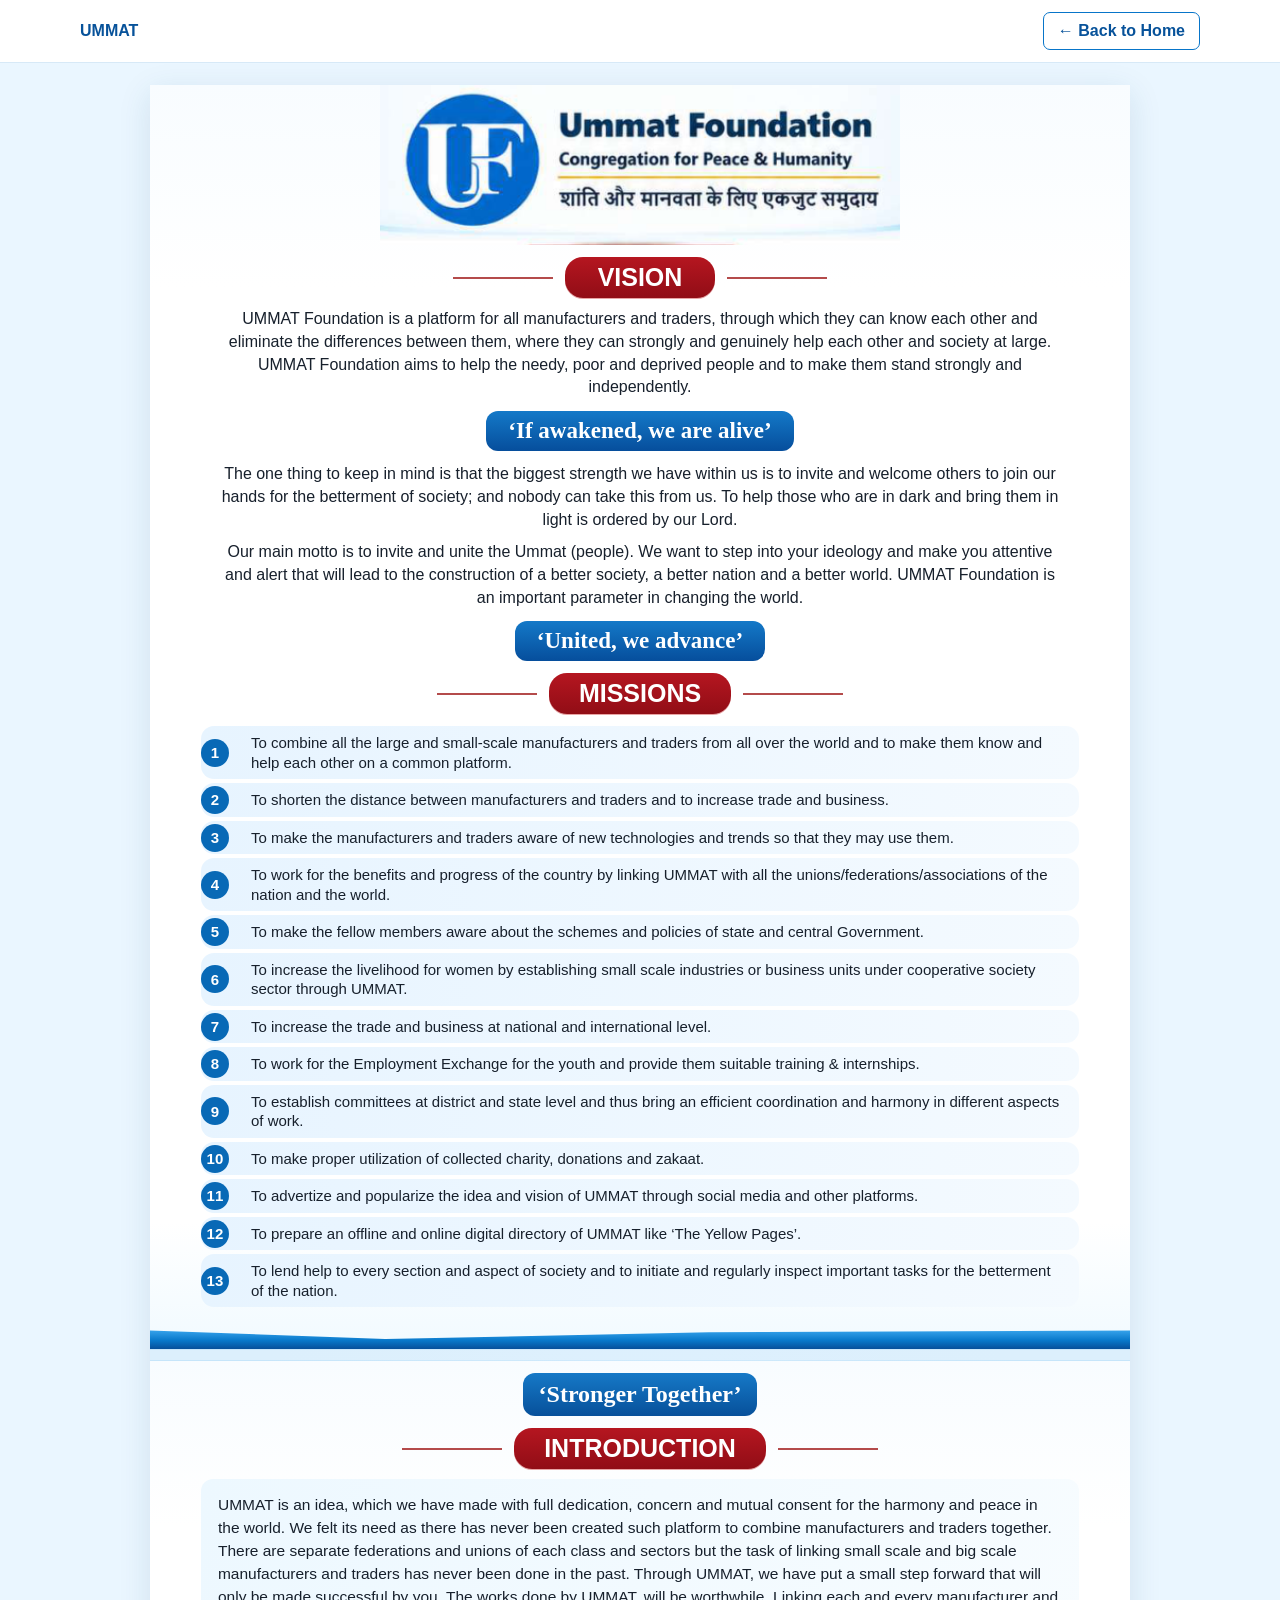
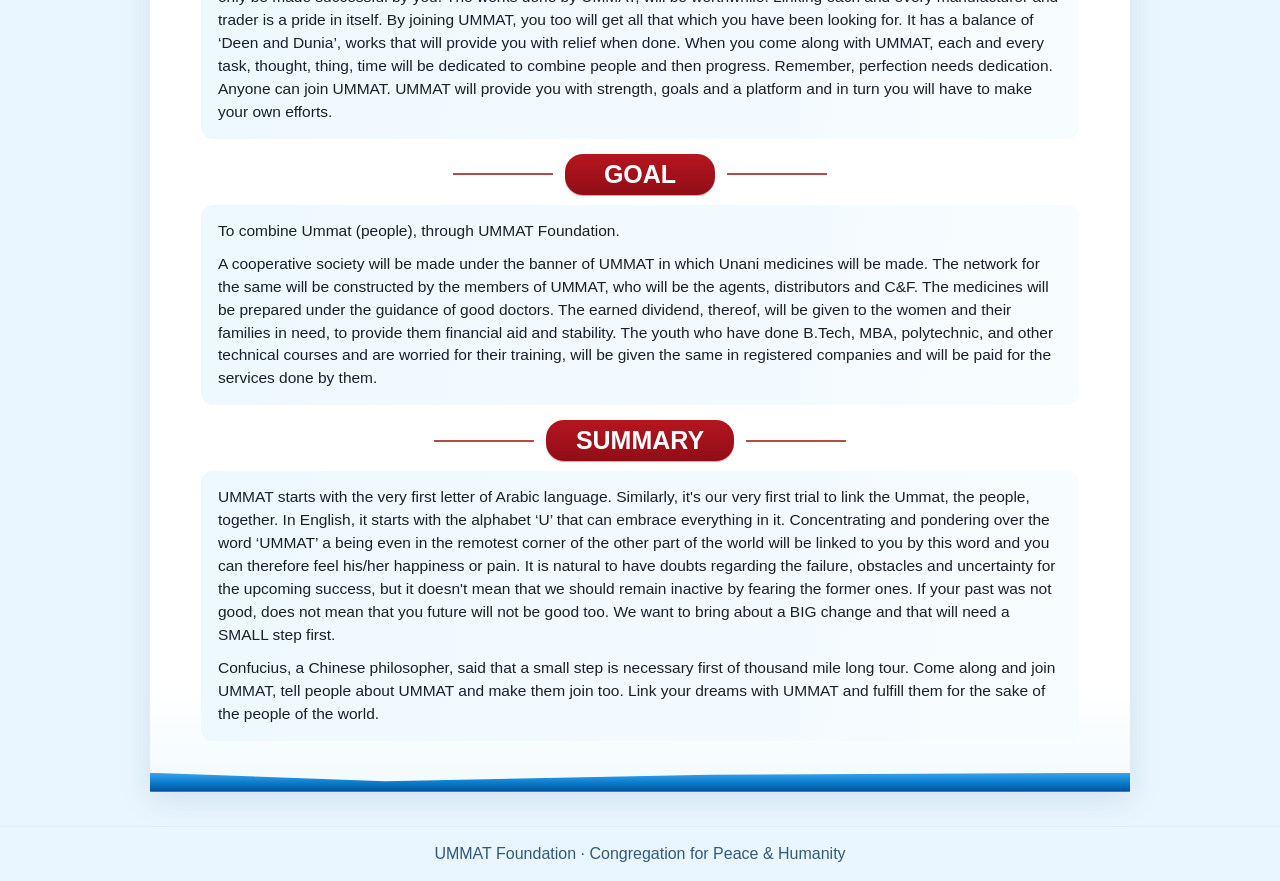
<file: templates/about.html>
<!doctype html>
<html lang="en">
<head>
  <meta charset="UTF-8"><meta name="viewport" content="width=device-width,initial-scale=1">
  <title>About UMMAT Foundation</title><link rel="stylesheet" href="/static/style.css">
  <style>
    :root{--blue:#0875c9;--deep-blue:#07529a;--red:#a80f1a;--pale:#edf7ff;--ink:#172b45}
    body.about-body{margin:0;background:#eaf6ff;color:#17202c;font-family:Arial,Helvetica,sans-serif}
    .about-nav{display:flex;align-items:center;justify-content:space-between;gap:16px;padding:12px max(18px,calc((100% - 1120px)/2));background:white;border-bottom:1px solid #d7e9f7;position:sticky;top:0;z-index:5}
    .about-nav a{color:#07529a;text-decoration:none;font-weight:700}.about-nav .back{border:1px solid #0875c9;border-radius:7px;padding:9px 14px}
    .brochure{max-width:980px;margin:22px auto 34px;background:white;box-shadow:0 8px 30px #174d7620;overflow:hidden;position:relative}
    .brochure:before{content:"";position:absolute;inset:0;background:radial-gradient(ellipse at 50% 40%,#dff1ff80,transparent 58%);pointer-events:none}
    .brochure-page{position:relative;padding:0 5.2% 28px;background:linear-gradient(180deg,#f8fcff 0%,#fff 16%,#fff 90%,#f1faff 100%);overflow:hidden}
    .brochure-page:after{content:"";position:absolute;bottom:0;left:0;right:0;height:19px;background:linear-gradient(180deg,#38a4ec,#0878ca 55%,#064f9a);clip-path:polygon(0 0,24% 45%,57% 10%,100% 0,100% 100%,0 100%);pointer-events:none}
    .masthead{height:auto;width:100%;display:block;max-width:520px;object-fit:contain;margin:0 auto 4px}
    .section-title{display:flex;align-items:center;justify-content:center;gap:12px;margin:12px 0 10px;color:#fff;font-weight:800;font-size:clamp(17px,2.2vw,25px);text-align:center}
    .section-title span{background:linear-gradient(#b51620,#910d16);border-radius:18px;padding:6px 30px;min-width:150px;box-shadow:0 1px 0 #e8a4a4}
    .section-title:before,.section-title:after{content:"";height:2px;flex:1;max-width:100px;background:#b44b4b}
    .vision-copy{text-align:center;font-size:clamp(13px,1.45vw,16px);line-height:1.42;margin:10px auto;max-width:850px}
    .quote{width:fit-content;max-width:90%;margin:12px auto;background:linear-gradient(#1479c8,#064e9c);color:#fff;border-radius:12px;padding:7px 22px;text-align:center;font:bold clamp(16px,2vw,23px) Georgia,serif}
    .mission-list{list-style:none;margin:12px 0 14px;padding:0;counter-reset:mission}
    .mission-list li{counter-increment:mission;position:relative;margin:4px 0;padding:7px 12px 7px 50px;border-radius:13px;background:linear-gradient(90deg,#e7f4ff,#f4faff);font-size:clamp(12px,1.32vw,15px);line-height:1.3}
    .mission-list li:before{content:counter(mission);position:absolute;left:0;top:50%;transform:translateY(-50%);height:28px;width:28px;border-radius:50%;background:#0869b6;color:white;display:grid;place-items:center;font-weight:bold}
    .blue-banner{background:linear-gradient(#1679c7,#07509a);color:white;border-radius:12px;text-align:center;font:bold clamp(17px,2vw,24px) Georgia,serif;padding:8px 16px;margin:12px auto 8px;width:fit-content;max-width:90%}
    .content-panel{background:linear-gradient(100deg,#edf8ff,#f7fcff);border-radius:12px;padding:15px 17px;margin:8px 0 15px;font-size:clamp(13px,1.4vw,15.5px);line-height:1.48}
    .content-panel p{margin:0 0 10px}.content-panel p:last-child{margin-bottom:0}
    .page-break{height:12px;background:#dceffc;border-top:1px solid #c6e5fa;border-bottom:1px solid #c6e5fa}
    .page-two{padding-bottom:36px}
    @media(max-width:650px){.about-nav{padding:10px 14px}.brochure{margin:0 auto 18px;box-shadow:none}.brochure-page{padding-left:4%;padding-right:4%}.masthead{max-width:100%}.mission-list li{padding-left:40px}.mission-list li:before{width:25px;height:25px}.content-panel{padding:12px}}
  </style>
</head>
<body class="about-body">
<header class="about-nav"><a href="/">UMMAT</a><a href="/" class="back">← Back to Home</a></header>
<main class="brochure" aria-label="About UMMAT Foundation brochure">
  <section class="brochure-page page-one">
    <img class="masthead" src="/static/ummat-logo-header.png" alt="Ummat Foundation — Congregation for Peace and Humanity">
    <div class="section-title"><span>VISION</span></div>
    <p class="vision-copy">UMMAT Foundation is a platform for all manufacturers and traders, through which they can know each other and eliminate the differences between them, where they can strongly and genuinely help each other and society at large. UMMAT Foundation aims to help the needy, poor and deprived people and to make them stand strongly and independently.</p>
    <div class="quote">‘If awakened, we are alive’</div>
    <p class="vision-copy">The one thing to keep in mind is that the biggest strength we have within us is to invite and welcome others to join our hands for the betterment of society; and nobody can take this from us. To help those who are in dark and bring them in light is ordered by our Lord.</p>
    <p class="vision-copy">Our main motto is to invite and unite the Ummat (people). We want to step into your ideology and make you attentive and alert that will lead to the construction of a better society, a better nation and a better world. UMMAT Foundation is an important parameter in changing the world.</p>
    <div class="quote">‘United, we advance’</div>
    <div class="section-title"><span>MISSIONS</span></div>
    <ol class="mission-list">
      <li>To combine all the large and small-scale manufacturers and traders from all over the world and to make them know and help each other on a common platform.</li>
      <li>To shorten the distance between manufacturers and traders and to increase trade and business.</li>
      <li>To make the manufacturers and traders aware of new technologies and trends so that they may use them.</li>
      <li>To work for the benefits and progress of the country by linking UMMAT with all the unions/federations/associations of the nation and the world.</li>
      <li>To make the fellow members aware about the schemes and policies of state and central Government.</li>
      <li>To increase the livelihood for women by establishing small scale industries or business units under cooperative society sector through UMMAT.</li>
      <li>To increase the trade and business at national and international level.</li>
      <li>To work for the Employment Exchange for the youth and provide them suitable training &amp; internships.</li>
      <li>To establish committees at district and state level and thus bring an efficient coordination and harmony in different aspects of work.</li>
      <li>To make proper utilization of collected charity, donations and zakaat.</li>
      <li>To advertize and popularize the idea and vision of UMMAT through social media and other platforms.</li>
      <li>To prepare an offline and online digital directory of UMMAT like ‘The Yellow Pages’.</li>
      <li>To lend help to every section and aspect of society and to initiate and regularly inspect important tasks for the betterment of the nation.</li>
    </ol>
  </section>
  <div class="page-break" aria-hidden="true"></div>
  <section class="brochure-page page-two">
    <div class="blue-banner">‘Stronger Together’</div>
    <div class="section-title"><span>INTRODUCTION</span></div>
    <div class="content-panel">UMMAT is an idea, which we have made with full dedication, concern and mutual consent for the harmony and peace in the world. We felt its need as there has never been created such platform to combine manufacturers and traders together. There are separate federations and unions of each class and sectors but the task of linking small scale and big scale manufacturers and traders has never been done in the past. Through UMMAT, we have put a small step forward that will only be made successful by you. The works done by UMMAT, will be worthwhile. Linking each and every manufacturer and trader is a pride in itself. By joining UMMAT, you too will get all that which you have been looking for. It has a balance of ‘Deen and Dunia’, works that will provide you with relief when done. When you come along with UMMAT, each and every task, thought, thing, time will be dedicated to combine people and then progress. Remember, perfection needs dedication. Anyone can join UMMAT. UMMAT will provide you with strength, goals and a platform and in turn you will have to make your own efforts.</div>
    <div class="section-title"><span>GOAL</span></div>
    <div class="content-panel">
      <p>To combine Ummat (people), through UMMAT Foundation.</p>
      <p>A cooperative society will be made under the banner of UMMAT in which Unani medicines will be made. The network for the same will be constructed by the members of UMMAT, who will be the agents, distributors and C&amp;F. The medicines will be prepared under the guidance of good doctors. The earned dividend, thereof, will be given to the women and their families in need, to provide them financial aid and stability. The youth who have done B.Tech, MBA, polytechnic, and other technical courses and are worried for their training, will be given the same in registered companies and will be paid for the services done by them.</p>
    </div>
    <div class="section-title"><span>SUMMARY</span></div>
    <div class="content-panel">
      <p>UMMAT starts with the very first letter of Arabic language. Similarly, it's our very first trial to link the Ummat, the people, together. In English, it starts with the alphabet ‘U’ that can embrace everything in it. Concentrating and pondering over the word ‘UMMAT’ a being even in the remotest corner of the other part of the world will be linked to you by this word and you can therefore feel his/her happiness or pain. It is natural to have doubts regarding the failure, obstacles and uncertainty for the upcoming success, but it doesn't mean that we should remain inactive by fearing the former ones. If your past was not good, does not mean that you future will not be good too. We want to bring about a BIG change and that will need a SMALL step first.</p>
      <p>Confucius, a Chinese philosopher, said that a small step is necessary first of thousand mile long tour. Come along and join UMMAT, tell people about UMMAT and make them join too. Link your dreams with UMMAT and fulfill them for the sake of the people of the world.</p>
    </div>
  </section>
</main>
<footer style="text-align:center;padding:18px;color:#315a7a">UMMAT Foundation · Congregation for Peace &amp; Humanity</footer>
</body></html>
</file>
<file: static/style.css>
*{box-sizing:border-box}body{margin:0;font-family:Inter,ui-sans-serif,system-ui,-apple-system,BlinkMacSystemFont,"Segoe UI",sans-serif;color:#172033;background:#fff}.nav{height:72px;border-bottom:1px solid #e9edf3;display:flex;align-items:center;padding:0 6%;gap:28px;background:#fff;position:sticky;top:0;z-index:5}.brand{font-size:27px;font-weight:900;letter-spacing:-1px;color:#101828;text-decoration:none}.nav-search{display:flex;flex:1;max-width:650px;margin:auto}.nav-search input{flex:1;padding:13px 16px;border:1px solid #d8dee8;border-radius:10px 0 0 10px;font-size:14px}.nav-search button{border:0;background:#101828;color:#fff;padding:0 22px;border-radius:0 10px 10px 0}.outline,.secondary{border:1px solid #d8dee8;padding:11px 16px;border-radius:9px;text-decoration:none;color:#172033;background:#fff}.hero{background:#f4f7fb;min-height:500px;padding:90px 8%;display:flex;align-items:center;justify-content:space-between;gap:70px}.hero h1{font-size:62px;line-height:1.02;letter-spacing:-3px;margin:15px 0}.hero h1 span{color:#335cff}.hero p{font-size:18px;color:#657084;max-width:590px;line-height:1.6}.eyebrow{font-size:12px;font-weight:800;letter-spacing:1.5px;color:#335cff}.hero-actions{display:flex;gap:12px;margin-top:30px}.primary{display:inline-block;background:#335cff;color:white;border:0;padding:13px 20px;border-radius:9px;font-weight:700;text-decoration:none;cursor:pointer}.ai-card{width:390px;background:#fff;border:1px solid #e4e9f0;border-radius:20px;padding:30px;box-shadow:0 18px 50px #1b2a4a14}.ai-card h3{font-size:25px}.ai-card p{background:#f5f7fa;padding:18px;border-radius:12px;font-size:15px}.ai-card button{background:#101828;color:#fff;border:0;padding:13px 18px;border-radius:8px;width:100%}section{padding:65px 8%}.section-head{display:flex;justify-content:space-between;align-items:end;margin-bottom:25px}.section-head h2{margin:0;font-size:28px}.section-head p,.muted{color:#748095}.category-grid{display:grid;grid-template-columns:repeat(6,1fr);gap:12px}.category-grid div{border:1px solid #e5e9ef;border-radius:13px;padding:25px 10px;text-align:center;font-size:28px}.category-grid b{display:block;font-size:14px;margin-top:10px}.product-grid{display:grid;grid-template-columns:repeat(4,1fr);gap:18px}.product{border:1px solid #e4e9f0;border-radius:14px;padding:14px;background:#fff}.product-img{height:180px;background:#f1f4f8;border-radius:10px;display:flex;align-items:center;justify-content:center;text-align:center;font-weight:900;color:#738096;letter-spacing:1px}.product h3{margin:15px 0 7px}.product strong{font-size:18px;display:block;margin:12px 0}.product button{width:100%;padding:11px;border:1px solid #cfd7e3;background:#fff;border-radius:8px;font-weight:700}.supplier-cta{margin:20px 8%;padding:45px 50px;background:#101828;color:#fff;border-radius:20px;display:flex;justify-content:space-between;align-items:center}.supplier-cta h2{font-size:35px;margin:10px 0}.supplier-cta p{color:#b9c1cf;max-width:650px}.store-grid{display:grid;grid-template-columns:repeat(3,1fr);gap:15px}.store-card{display:flex;gap:15px;border:1px solid #e4e9f0;border-radius:14px;padding:18px;text-decoration:none;color:inherit}.avatar{width:48px;height:48px;border-radius:50%;background:#e9edff;color:#335cff;display:flex;align-items:center;justify-content:center;font-weight:800}.avatar.big{width:82px;height:82px;font-size:30px}.store-card h3{margin:0}.store-card p{margin:5px 0;color:#748095}.store-card span{font-size:13px;color:#335cff}.empty{color:#748095}.form-page{max-width:1100px;margin:auto;padding:70px 30px;display:grid;grid-template-columns:1fr 1fr;gap:70px}.form-intro h1{font-size:50px;letter-spacing:-2px;line-height:1.05}.form-intro p{color:#68758a;font-size:17px;line-height:1.6}.steps{display:flex;gap:10px;margin-top:40px}.steps span{padding:9px 12px;background:#f0f3f7;border-radius:20px;font-size:12px}.store-form{border:1px solid #e2e7ee;border-radius:18px;padding:28px;box-shadow:0 15px 40px #1b2a4a0d}.store-form label{display:block;font-weight:700;margin-bottom:18px}.store-form input,.store-form textarea,.mini-search{display:block;width:100%;margin-top:8px;border:1px solid #d7dee8;border-radius:9px;padding:13px;font:inherit}.store-form small{display:block;color:#748095;font-weight:400;margin-top:4px}.ai-notice{display:flex;gap:12px;background:#f2f5ff;padding:14px;border-radius:10px;color:#335cff;margin:10px 0 20px}.ai-notice span{color:#68758a;font-size:13px}.full{width:100%}.store-page{padding:50px 8%}.store-hero{padding:35px;background:#f4f7fb;border-radius:20px;display:flex;align-items:center;gap:22px;margin-bottom:45px}.store-hero h1{font-size:40px;margin:8px 0}.store-hero .primary{margin-left:auto}.verified{font-size:11px;font-weight:800;color:#1d7a46}.store-desc{color:#657084;max-width:650px}.mini-search{width:260px}footer{padding:35px 8%;border-top:1px solid #e9edf3;color:#748095}@media(max-width:850px){.nav-search{display:none}.hero{padding:60px 6%;flex-direction:column}.hero h1{font-size:46px}.ai-card{width:100%}.category-grid{grid-template-columns:repeat(3,1fr)}.product-grid{grid-template-columns:repeat(2,1fr)}.store-grid{grid-template-columns:1fr}.supplier-cta{margin:20px 6%;display:block}.form-page{grid-template-columns:1fr;padding:40px 6%}.store-hero{display:block}.store-hero .primary{margin-top:20px}.mini-search{width:100%}}@media(max-width:500px){.product-grid{grid-template-columns:1fr}.category-grid{grid-template-columns:repeat(2,1fr)}.hero h1{font-size:40px}}

/* UMMAT cover photo hero */
.cover-hero{position:relative;min-height:590px;display:flex;align-items:center;gap:35px;padding:70px 8%;overflow:hidden;background:#082c79}
.cover-image{position:absolute;inset:0;width:100%;height:100%;object-fit:cover;object-position:center 38%}
.cover-shade{position:absolute;inset:0;background:linear-gradient(90deg,rgba(3,23,69,.86) 0%,rgba(3,23,69,.64) 48%,rgba(3,23,69,.16) 100%)}
.cover-content,.cover-search{position:relative;z-index:1}
.cover-content{max-width:650px;color:#fff}
.cover-content .eyebrow{color:#d9e6ff}
.cover-content h1{font-size:54px;line-height:1.04;letter-spacing:-2px;margin:18px 0}
.cover-content h1 span{color:#b9d2ff}
.cover-content p{font-size:18px;line-height:1.6;color:#eef4ff;max-width:570px}
.cover-content .secondary{background:rgba(255,255,255,.94);color:#172033}
.cover-search{margin-left:auto;width:330px;flex-shrink:0;background:rgba(255,255,255,.96);padding:25px;border-radius:17px;box-shadow:0 18px 50px #00123d55}
.cover-search h3{margin:12px 0 18px;font-size:23px}
.cover-search input{width:100%;padding:13px;border:1px solid #d8dee8;border-radius:9px;margin-bottom:12px;font:inherit}
.cover-search button{width:100%;padding:13px;border:0;border-radius:9px;background:#101828;color:#fff;font-weight:700}
@media(max-width:850px){.cover-hero{padding:55px 6%;flex-direction:column;align-items:stretch;gap:28px}.cover-image{object-position:center center}.cover-shade{background:linear-gradient(180deg,rgba(3,23,69,.78),rgba(3,23,69,.7))}.cover-content h1{font-size:42px}.cover-search{width:100%;margin:0}}

.nav-links{display:flex;align-items:center;gap:10px;flex-shrink:0}
@media(max-width:700px){.nav-links{gap:6px}.nav-links .outline{padding:8px 9px;font-size:12px}.nav-search{display:none}}
</file>
